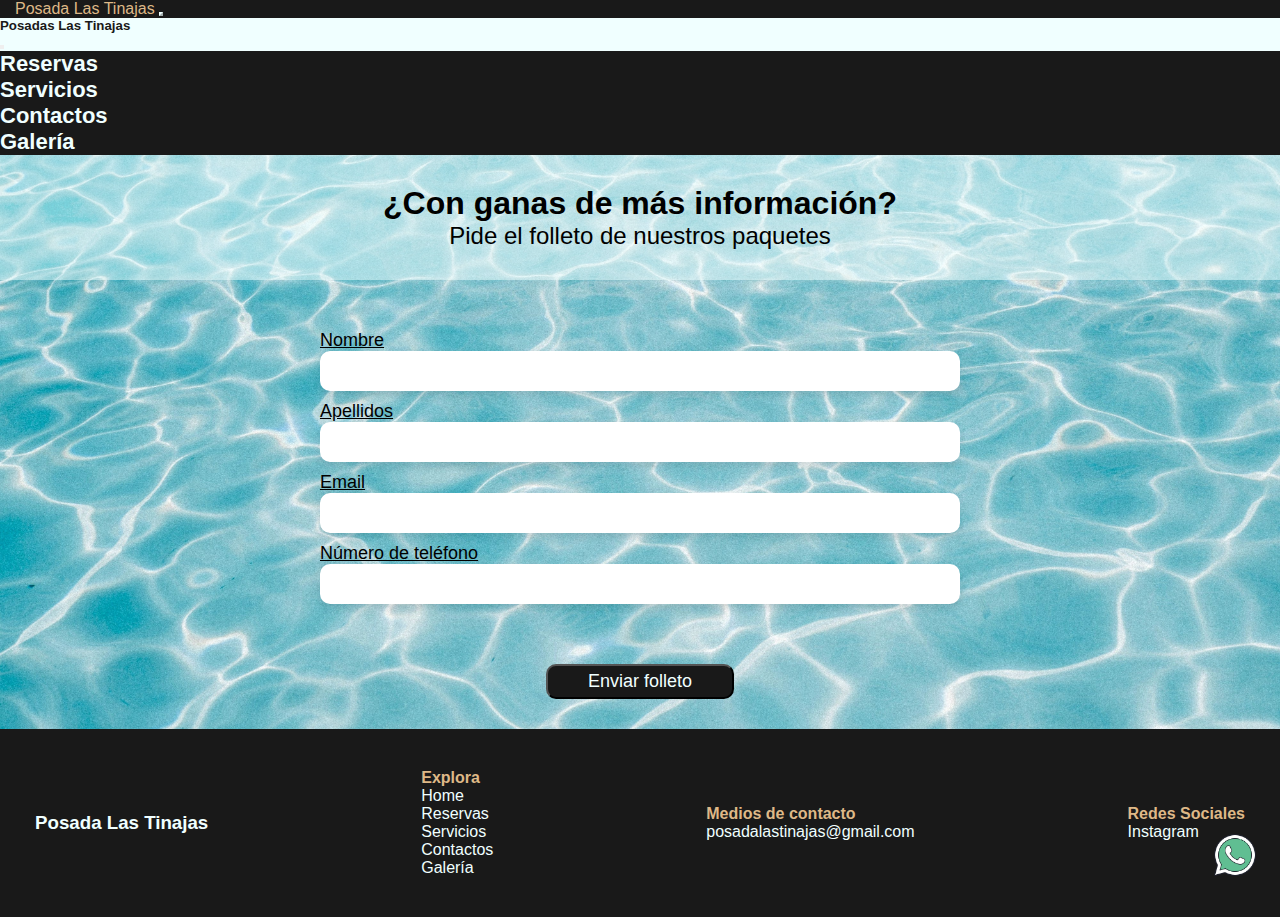
<file: pages/contactos.html>
<!DOCTYPE html>
<html lang="es">

<head>
    <meta charset="UTF-8">
    <meta name="viewport" content="width=device-width, initial-scale=1, shrink-to-fit=no">

    <!-- Primary Meta Tags -->
    <title>Posada Las Tinajas - Tu escape a la naturaleza</title>
    <meta name="title" content="Posada Las Tinajas - Tu escape a la naturaleza" />
    <meta name="description"
        content="¡Descubre la serenidad y el encanto de la naturaleza en Posada Las Tinajas! Sumérgete en una experiencia familiar inolvidable mientras disfrutas de nuestra posada ubicada en un entorno natural exuberante." />
    <meta name="keywords"
        content="posada, naturaleza, relajación, piscina, posada turistica, turismo, alojamiento, poasda familiar, refugio natural, relax">

    <!-- Open Graph / Facebook -->
    <meta property="og:type" content="website" />
    <meta property="og:url" content="https://github.com/SalcClaudia/PreEntrega3-Salcedo" />
    <meta property="og:title" content="Posada Las Tinajas - Tu escape a la naturaleza" />
    <meta property="og:description"
        content="¡Descubre la serenidad y el encanto de la naturaleza en Posada Las Tinajas! Sumérgete en una experiencia familiar inolvidable mientras disfrutas de nuestra posada ubicada en un entorno natural exuberante." />
    <meta property="og:image" content="https://metatags.io/images/meta-tags.png" />

    <!-- Twitter -->
    <meta property="twitter:card" content="summary_large_image" />
    <meta property="twitter:url" content="https://github.com/SalcClaudia/PreEntrega3-Salcedo" />
    <meta property="twitter:title" content="Posada Las Tinajas - Tu escape a la naturaleza" />
    <meta property="twitter:description"
        content="¡Descubre la serenidad y el encanto de la naturaleza en Posada Las Tinajas! Sumérgete en una experiencia familiar inolvidable mientras disfrutas de nuestra posada ubicada en un entorno natural exuberante." />
    <meta property="twitter:image" content="https://metatags.io/images/meta-tags.png" />

    <link href="https://cdn.jsdelivr.net/npm/bootstrap@5.3.2/dist/css/bootstrap.min.css" rel="stylesheet"
        integrity="sha384-T3c6CoIi6uLrA9TneNEoa7RxnatzjcDSCmG1MXxSR1GAsXEV/Dwwykc2MPK8M2HN" crossorigin="anonymous">

    <link rel="icon" href="../assets/favicon/favicon.ico" type="image/x-icon">

    <!--link de css-->
    <link rel="stylesheet" href="../css/style.css">

    <title>Contactos</title>
</head>

<body>
    <header>
        <!--navbar-->
        <nav class="navbar navbar-expand-lg sticky-top">
            <section class="container-fluid p-2">
                <a class="navbar-brand fs-3 fw-bold" href="../index.html">Posada Las Tinajas</a>
    
                <button class="navbar-toggler" type="button" data-toggle="collapse" data-bs-toggle="offcanvas"
                    data-bs-target="#offcanvasNavbar" aria-controls="offcanvasNavbar" aria-label="Toggle navigation">
                    <span class="navbar-toggler-icon"></span>
                </button>
                <article class="offcanvas offcanvas-end" tabindex="-1" id="offcanvasNavbar"
                    aria-labelledby="offcanvasNavbarLabel">
                    <div class="offcanvas-header">
                        <h5 class="offcanvas-title" id="offcanvasNavbarLabel">Posadas Las Tinajas</h5>
                        <button type="button" class="btn-close" data-bs-dismiss="offcanvas" aria-label="Close"></button>
                    </div>
                    <article class="offcanvas-body">
                        <ul class="navbar-nav justify-content-end flex-grow-1 pe-3">
                            <li class="nav-item">
                                <a class="nav-link" aria-current="page" href="../pages/reservas.html">Reservas</a>
                            </li>
                            <li class="nav-item">
                                <a class="nav-link" aria-current="page" href="../pages/servicios.html">Servicios</a>
                            </li>
                            <li class="nav-item">
                                <a class="nav-link" aria-current="page" href="../pages/contactos.html">Contactos</a>
                            </li>
                            <li class="nav-item">
                                <a class="nav-link" aria-current="page" href="../pages/galeria.html">Galería</a>
                            </li>
                        </ul>
                    </article>
                </article>
            </section>
        </nav>
    </header>
    

    <main>
        <section class="container-contacts">
            <article class="contacts-title">
                <h1>¿Con ganas de más información?</h1>
                <p>Pide el folleto de nuestros paquetes</p>
            </article>


            <form class="container-form">
                <section class="section-form">
                    <label for="nombre">Nombre</label>
                    <div>
                        <input type="text" id="nombre">
                    </div>
                </section>
                <section class="section-form">
                    <label for="lastname">Apellidos</label>
                    <div>
                        <input type="text" id="lastname">
                    </div>
                </section>
                <section class="section-form">
                    <label for="correo">Email</label>
                    <div>
                        <input type="email" id="correo">
                    </div>
                </section>
                <section class="section-form">
                    <label for="numero">Número de teléfono</label>
                    <div>
                        <input type="number" id="numero">
                    </div>
                </section>
            </form>

            <section class="cont-btn">
                <button type="submit" class="btn-contact">Enviar folleto</button>
            </section>

        </section>

        <section>
            <a href="https://wa.me/1234567890" target="_blank" class="whats">
                <img src="../assets/Images/Whatsapp.png" alt="WhatsApp" class="whats">
            </a>
        </section>

    </main>

    <!--footer-->
    <footer class="footer-class">
        <section class="footer-title">
            <h3>Posada Las Tinajas</h3>
        </section>
        <section>
            <ul class="footer-links">
                <h4>Explora</h4>
                <li><a href="../index.html">Home</a></li>
                <li><a href="reservas.html">Reservas</a></li>
                <li><a href="servicios.html">Servicios</a></li>
                <li><a href="contactos.html">Contactos</a></li>
                <li><a href="galeria.html">Galería</a></li>
            </ul>
        </section>
        <section class="footer-contact">
            <h4>Medios de contacto</h4>
            <li><a href="posadalastinajas@gmail.com">posadalastinajas@gmail.com</a></li>
        </section>
        <section class="footer-socials">
            <h4>Redes Sociales</h4>
            <li><a href="https://www.instagram.com/posadalastinajas/" target="_blank">Instagram</a></li>
        </section>
    </footer>

    <script src="https://cdn.jsdelivr.net/npm/bootstrap@5.3.2/dist/js/bootstrap.bundle.min.js"
        integrity="sha384-C6RzsynM9kWDrMNeT87bh95OGNyZPhcTNXj1NW7RuBCsyN/o0jlpcV8Qyq46cDfL"
        crossorigin="anonymous"></script>
</body>

</html>
</file>
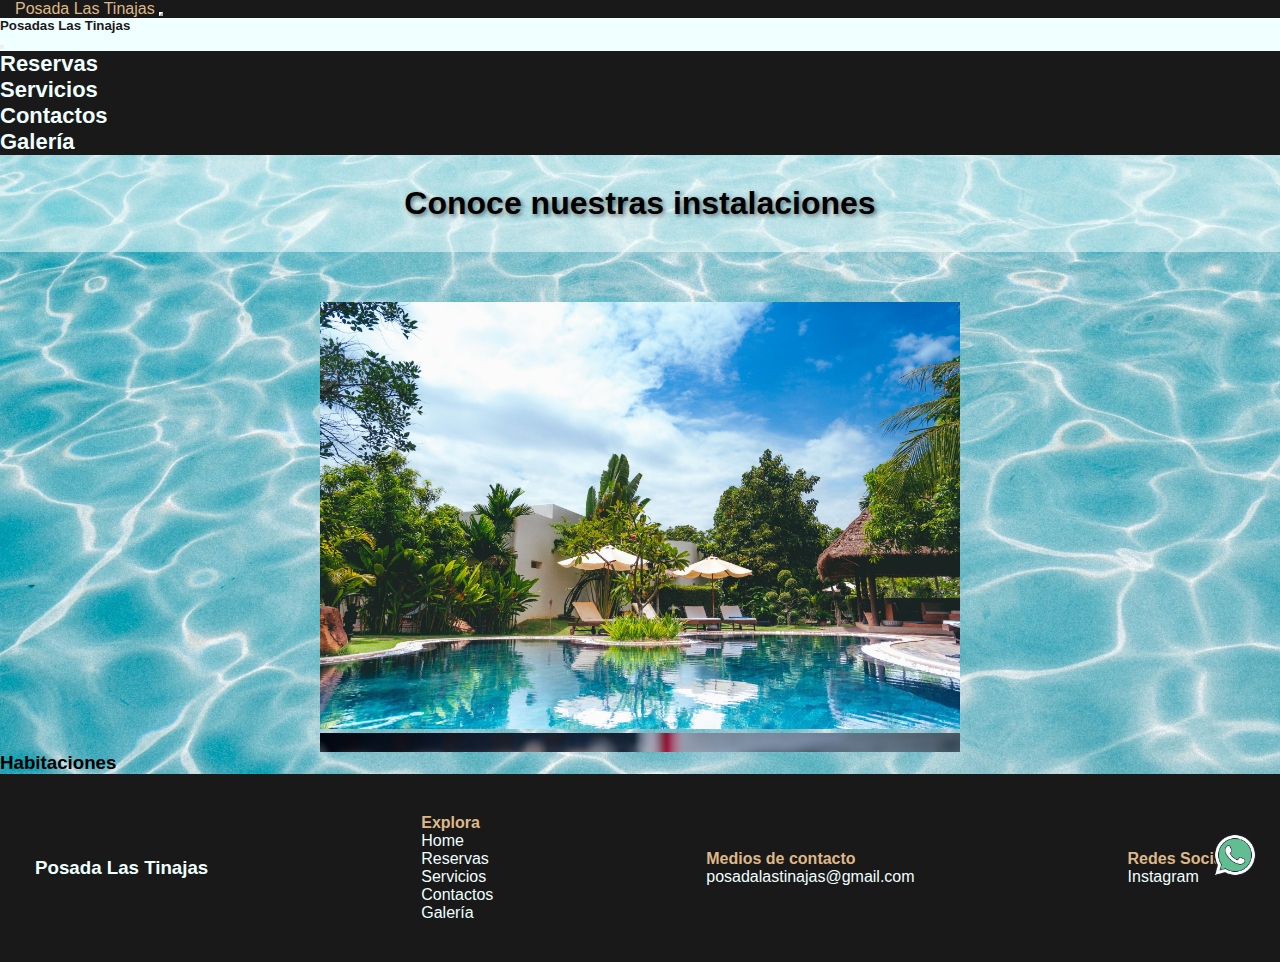
<file: pages/galeria.html>
<!DOCTYPE html>
<html lang="es">

<head>
    <meta charset="UTF-8">
    <meta name="viewport" content="width=device-width, initial-scale=1, shrink-to-fit=no">

    <!-- Primary Meta Tags -->
    <title>Posada Las Tinajas - Tu escape a la naturaleza</title>
    <meta name="title" content="Posada Las Tinajas - Tu escape a la naturaleza" />
    <meta name="description"
        content="¡Descubre la serenidad y el encanto de la naturaleza en Posada Las Tinajas! Sumérgete en una experiencia familiar inolvidable mientras disfrutas de nuestra posada ubicada en un entorno natural exuberante." />
    <meta name="keywords"
        content="posada, naturaleza, relajación, piscina, posada turistica, turismo, alojamiento, poasda familiar, refugio natural, relax">

    <!-- Open Graph / Facebook -->
    <meta property="og:type" content="website" />
    <meta property="og:url" content="https://github.com/SalcClaudia/PreEntrega3-Salcedo" />
    <meta property="og:title" content="Posada Las Tinajas - Tu escape a la naturaleza" />
    <meta property="og:description"
        content="¡Descubre la serenidad y el encanto de la naturaleza en Posada Las Tinajas! Sumérgete en una experiencia familiar inolvidable mientras disfrutas de nuestra posada ubicada en un entorno natural exuberante." />
    <meta property="og:image" content="https://metatags.io/images/meta-tags.png" />

    <!-- Twitter -->
    <meta property="twitter:card" content="summary_large_image" />
    <meta property="twitter:url" content="https://github.com/SalcClaudia/PreEntrega3-Salcedo" />
    <meta property="twitter:title" content="Posada Las Tinajas - Tu escape a la naturaleza" />
    <meta property="twitter:description"
        content="¡Descubre la serenidad y el encanto de la naturaleza en Posada Las Tinajas! Sumérgete en una experiencia familiar inolvidable mientras disfrutas de nuestra posada ubicada en un entorno natural exuberante." />
    <meta property="twitter:image" content="https://metatags.io/images/meta-tags.png" />

    <link href="https://cdn.jsdelivr.net/npm/bootstrap@5.3.2/dist/css/bootstrap.min.css" rel="stylesheet"
        integrity="sha384-T3c6CoIi6uLrA9TneNEoa7RxnatzjcDSCmG1MXxSR1GAsXEV/Dwwykc2MPK8M2HN" crossorigin="anonymous">

    <link rel="icon" href="../assets/favicon/favicon.ico" type="image/x-icon">

    <!--link de css-->
    <link rel="stylesheet" href="../css/style.css">

    <title>Galería</title>
</head>

<body>
    <header>
        <!--navbar-->
        <nav class="navbar navbar-expand-lg sticky-top">
            <section class="container-fluid p-2">
                <a class="navbar-brand fs-3 fw-bold" href="../index.html">Posada Las Tinajas</a>

                <button class="navbar-toggler" type="button" data-toggle="collapse" data-bs-toggle="offcanvas"
                    data-bs-target="#offcanvasNavbar" aria-controls="offcanvasNavbar" aria-label="Toggle navigation">
                    <span class="navbar-toggler-icon"></span>
                </button>
                <article class="offcanvas offcanvas-end" tabindex="-1" id="offcanvasNavbar"
                    aria-labelledby="offcanvasNavbarLabel">
                    <div class="offcanvas-header">
                        <h5 class="offcanvas-title" id="offcanvasNavbarLabel">Posadas Las Tinajas</h5>
                        <button type="button" class="btn-close" data-bs-dismiss="offcanvas" aria-label="Close"></button>
                    </div>
                    <article class="offcanvas-body">
                        <ul class="navbar-nav justify-content-end flex-grow-1 pe-3">
                            <li class="nav-item">
                                <a class="nav-link" aria-current="page" href="../pages/reservas.html">Reservas</a>
                            </li>
                            <li class="nav-item">
                                <a class="nav-link" aria-current="page" href="../pages/servicios.html">Servicios</a>
                            </li>
                            <li class="nav-item">
                                <a class="nav-link" aria-current="page" href="../pages/contactos.html">Contactos</a>
                            </li>
                            <li class="nav-item">
                                <a class="nav-link" aria-current="page" href="../pages/galeria.html">Galería</a>
                            </li>
                        </ul>
                    </article>
                </article>
            </section>
        </nav>
    </header>

    <main>

        <section class="title-gallery">
            <article class="gallery-h1">
                <h1>Conoce nuestras instalaciones</h1>
            </article>
        </section>

        <section id="carouselExampleAutoplaying" class="carousel slide border"
            data-bs-ride="carousel">
            <article class="carousel-inner">
                <div class="carousel-item active">
                    <img src="../assets/Images/card-index.jpg" class="d-block w-100 img-fluid" alt="piscina tropical">
                </div>
                <div class="carousel-item">
                    <img src="../assets/Images/restaurant.jpg" class="d-block w-100 img-fluid" alt="mesero con bebidas">
                </div>
                <div class="carousel-item overflow-hidden">
                    <img src="../assets/Images/macaw.jpg" class="d-block w-100 img-fluid" alt="guacamaya volando">
                </div>
            </article>
            <button class="carousel-control-prev" type="button" data-bs-target="#carouselExampleAutoplaying"
                data-bs-slide="prev">
                <span class="carousel-control-prev-icon" aria-hidden="true"></span>
                <span class="visually-hidden">Previous</span>
            </button>
            <button class="carousel-control-next" type="button" data-bs-target="#carouselExampleAutoplaying"
                data-bs-slide="next">
                <span class="carousel-control-next-icon" aria-hidden="true"></span>
                <span class="visually-hidden">Next</span>
            </button>
        </section>

        <section>
            <h3>Habitaciones</h3>
        </section>


        <section>
            <a href="https://wa.me/1234567890" target="_blank" class="whats">
                <img src="../assets/Images/Whatsapp.png" alt="WhatsApp" class="whats">
            </a>
        </section>

    </main>

    <!--footer-->
    <footer class="footer-class">
        <section class="footer-title">
            <h3>Posada Las Tinajas</h3>
        </section>
        <section>
            <ul class="footer-links">
                <h4>Explora</h4>
                <li><a href="../index.html">Home</a></li>
                <li><a href="reservas.html">Reservas</a></li>
                <li><a href="servicios.html">Servicios</a></li>
                <li><a href="contactos.html">Contactos</a></li>
                <li><a href="galeria.html">Galería</a></li>
            </ul>
        </section>
        <section class="footer-contact">
            <h4>Medios de contacto</h4>
            <li><a href="posadalastinajas@gmail.com">posadalastinajas@gmail.com</a></li>
        </section>
        <section class="footer-socials">
            <h4>Redes Sociales</h4>
            <li><a href="https://www.instagram.com/posadalastinajas/" target="_blank">Instagram</a></li>
        </section>
    </footer>

    <script src="https://cdn.jsdelivr.net/npm/bootstrap@5.3.2/dist/js/bootstrap.bundle.min.js"
        integrity="sha384-C6RzsynM9kWDrMNeT87bh95OGNyZPhcTNXj1NW7RuBCsyN/o0jlpcV8Qyq46cDfL"
        crossorigin="anonymous"></script>
</body>

</html>
</file>
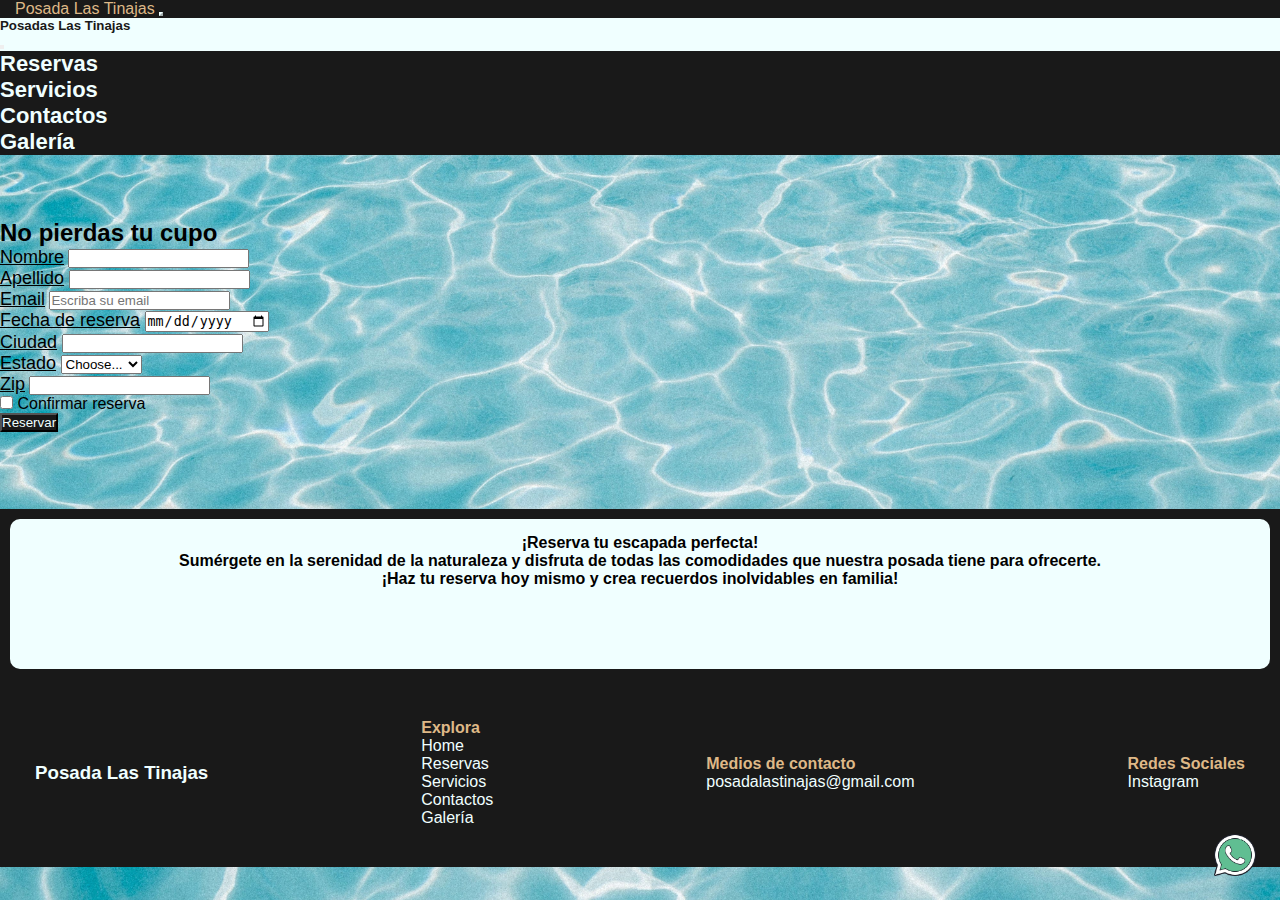
<file: pages/reservas.html>
<!DOCTYPE html>
<html lang="es">

<head>
    <meta charset="UTF-8">
    <meta name="viewport" content="width=device-width, initial-scale=1, shrink-to-fit=no">

    <!-- Primary Meta Tags -->
    <title>Posada Las Tinajas - Tu escape a la naturaleza</title>
    <meta name="title" content="Posada Las Tinajas - Tu escape a la naturaleza" />
    <meta name="description"
        content="¡Descubre la serenidad y el encanto de la naturaleza en Posada Las Tinajas! Sumérgete en una experiencia familiar inolvidable mientras disfrutas de nuestra posada ubicada en un entorno natural exuberante." />
    <meta name="keywords"
        content="posada, naturaleza, relajación, piscina, posada turistica, turismo, alojamiento, poasda familiar, refugio natural, relax">

    <!-- Open Graph / Facebook -->
    <meta property="og:type" content="website" />
    <meta property="og:url" content="https://github.com/SalcClaudia/PreEntrega3-Salcedo" />
    <meta property="og:title" content="Posada Las Tinajas - Tu escape a la naturaleza" />
    <meta property="og:description"
        content="¡Descubre la serenidad y el encanto de la naturaleza en Posada Las Tinajas! Sumérgete en una experiencia familiar inolvidable mientras disfrutas de nuestra posada ubicada en un entorno natural exuberante." />
    <meta property="og:image" content="https://metatags.io/images/meta-tags.png" />

    <!-- Twitter -->
    <meta property="twitter:card" content="summary_large_image" />
    <meta property="twitter:url" content="https://github.com/SalcClaudia/PreEntrega3-Salcedo" />
    <meta property="twitter:title" content="Posada Las Tinajas - Tu escape a la naturaleza" />
    <meta property="twitter:description"
        content="¡Descubre la serenidad y el encanto de la naturaleza en Posada Las Tinajas! Sumérgete en una experiencia familiar inolvidable mientras disfrutas de nuestra posada ubicada en un entorno natural exuberante." />
    <meta property="twitter:image" content="https://metatags.io/images/meta-tags.png" />

    <!--link de bootstrap-->
    <link href="https://cdn.jsdelivr.net/npm/bootstrap@5.3.2/dist/css/bootstrap.min.css" rel="stylesheet"
        integrity="sha384-T3c6CoIi6uLrA9TneNEoa7RxnatzjcDSCmG1MXxSR1GAsXEV/Dwwykc2MPK8M2HN" crossorigin="anonymous">

    <link rel="icon" href="../assets/favicon/favicon.ico" type="image/x-icon">

    <!--link de css-->
    <link rel="stylesheet" href="../css/style.css">

    <title>Reservas</title>
</head>

<body>
    <header>
        <!--navbar-->
        <nav class="navbar navbar-expand-lg sticky-top">
            <section class="container-fluid p-2">
                <a class="navbar-brand fs-3 fw-bold" href="../index.html">Posada Las Tinajas</a>
    
                <button class="navbar-toggler" type="button" data-toggle="collapse" data-bs-toggle="offcanvas"
                    data-bs-target="#offcanvasNavbar" aria-controls="offcanvasNavbar" aria-label="Toggle navigation">
                    <span class="navbar-toggler-icon"></span>
                </button>
                <article class="offcanvas offcanvas-end" tabindex="-1" id="offcanvasNavbar"
                    aria-labelledby="offcanvasNavbarLabel">
                    <div class="offcanvas-header">
                        <h5 class="offcanvas-title" id="offcanvasNavbarLabel">Posadas Las Tinajas</h5>
                        <button type="button" class="btn-close" data-bs-dismiss="offcanvas" aria-label="Close"></button>
                    </div>
                    <article class="offcanvas-body">
                        <ul class="navbar-nav justify-content-end flex-grow-1 pe-3">
                            <li class="nav-item">
                                <a class="nav-link" aria-current="page" href="../pages/reservas.html">Reservas</a>
                            </li>
                            <li class="nav-item">
                                <a class="nav-link" aria-current="page" href="../pages/servicios.html">Servicios</a>
                            </li>
                            <li class="nav-item">
                                <a class="nav-link" aria-current="page" href="../pages/contactos.html">Contactos</a>
                            </li>
                            <li class="nav-item">
                                <a class="nav-link" aria-current="page" href="../pages/galeria.html">Galería</a>
                            </li>
                        </ul>
                    </article>
                </article>
            </section>
        </nav>
    </header>
    
    <main>
        <section class="container custom-padding-top">
            <form class="row g-3 d-flex justify-content-center align-items-center">
                <h2 class="fw-bold">No pierdas tu cupo</h2>
                <section class="col-md-6">
                    <label for="name" class="form-label">Nombre</label>
                    <input type="text" class="form-control" id="name">
                </section>
                <section class="col-md-6">
                    <label for="apellido" class="form-label">Apellido</label>
                    <input type="text" class="form-control" id="apellido">
                </section>
                <section class="col-12">
                    <label for="email" class="form-label">Email</label>
                    <input type="email" class="form-control" id="email" placeholder="Escriba su email">
                </section>
                <section class="col-12">
                    <label for="fecha" class="form-label">Fecha de reserva</label>
                    <input type="date" class="form-control" id="fecha" placeholder="Escoja se fecha">
                </section>
                <section class="col-md-6">
                    <label for="inputCity" class="form-label">Ciudad</label>
                    <input type="text" class="form-control" id="inputCity">
                </section>
                <section class="col-md-4">
                    <label for="inputState" class="form-label">Estado</label>
                    <select id="inputState" class="form-select">
                        <option selected>Choose...</option>
                        <option>Yaracuy</option>
                        <option>Carabobo</option>
                        <option>Lara</option>
                    </select>
                </section>
                <section class="col-md-2">
                    <label for="inputZip" class="form-label">Zip</label>
                    <input type="text" class="form-control" id="inputZip">
                </section>
                <section class="col-12">
                    <section class="form-check">
                        <input class="form-check-input" type="checkbox" id="gridCheck">
                        <label class="form-check-label" for="gridCheck">Confirmar reserva</label>
                    </section>
                </section>
                <section class="col-12">
                    <button type="submit" class="btn">Reservar</button>
                </section>
            </form>
        </section>

        <section class="container-call">
            <section class="call-to-action">
                <h4>¡Reserva tu escapada perfecta!</h4>
                <h4>Sumérgete en la serenidad de la
                    naturaleza
                    y disfruta de todas las comodidades que nuestra posada tiene para ofrecerte.</h4>
                <h4>¡Haz tu reserva hoy
                    mismo y crea recuerdos inolvidables en familia!</h4>
            </section>
        </section>

        <section>
            <a href="https://wa.me/1234567890" target="_blank" class="whats">
                <img src="../assets/Images/Whatsapp.png" alt="WhatsApp" class="whats">
            </a>
        </section>

    </main>


    <!--footer-->
    <footer class="footer-class">
        <section class="footer-title">
            <h3>Posada Las Tinajas</h3>
        </section>
        <section>
            <ul class="footer-links">
                <h4>Explora</h4>
                <li><a href="../index.html">Home</a></li>
                <li><a href="reservas.html">Reservas</a></li>
                <li><a href="servicios.html">Servicios</a></li>
                <li><a href="contactos.html">Contactos</a></li>
                <li><a href="galeria.html">Galería</a></li>
            </ul>
        </section>
        <section class="footer-contact">
            <h4>Medios de contacto</h4>
            <li><a href="posadalastinajas@gmail.com">posadalastinajas@gmail.com</a></li>
        </section>
        <section class="footer-socials">
            <h4>Redes Sociales</h4>
            <li><a href="https://www.instagram.com/posadalastinajas/" target="_blank">Instagram</a></li>
        </section>
    </footer>

    <script src="https://cdn.jsdelivr.net/npm/bootstrap@5.3.2/dist/js/bootstrap.bundle.min.js"
        integrity="sha384-C6RzsynM9kWDrMNeT87bh95OGNyZPhcTNXj1NW7RuBCsyN/o0jlpcV8Qyq46cDfL"
        crossorigin="anonymous"></script>
</body>

</html>
</file>
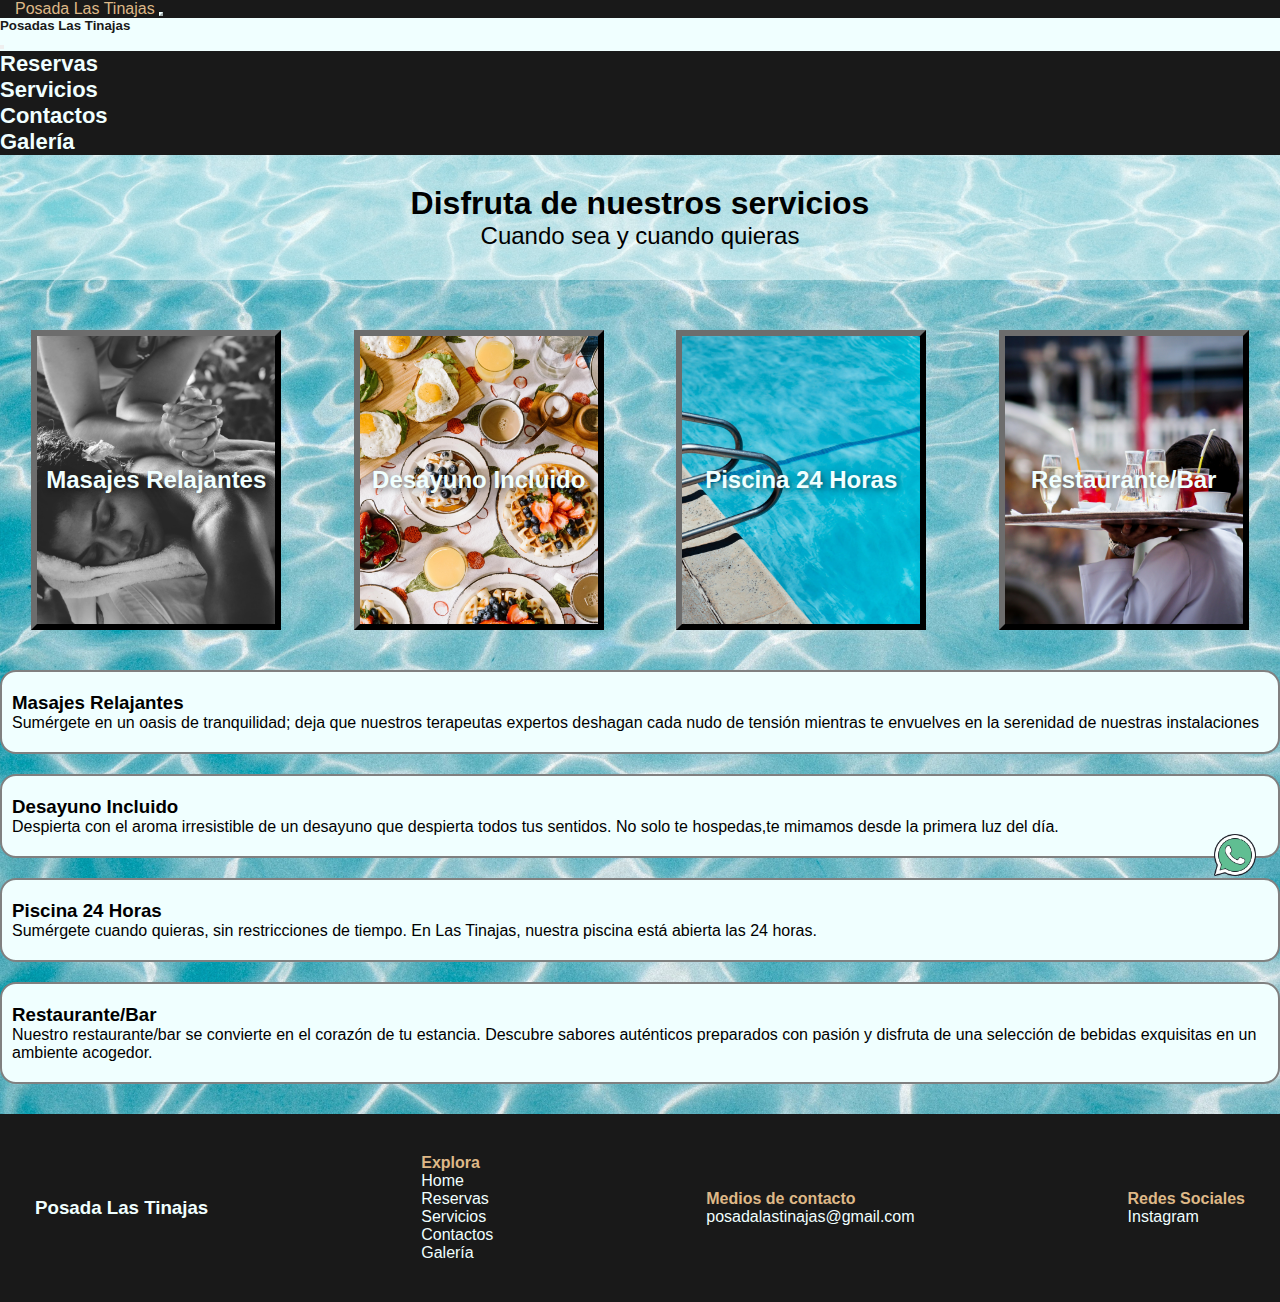
<file: pages/servicios.html>
<!DOCTYPE html>
<html lang="es">

<head>
    <meta charset="UTF-8">
    <meta name="viewport" content="width=device-width, initial-scale=1, shrink-to-fit=no">

    <!-- Primary Meta Tags -->
    <title>Posada Las Tinajas - Tu escape a la naturaleza</title>
    <meta name="title" content="Posada Las Tinajas - Tu escape a la naturaleza" />
    <meta name="description"
        content="¡Descubre la serenidad y el encanto de la naturaleza en Posada Las Tinajas! Sumérgete en una experiencia familiar inolvidable mientras disfrutas de nuestra posada ubicada en un entorno natural exuberante." />
    <meta name="keywords"
        content="posada, naturaleza, relajación, piscina, posada turistica, turismo, alojamiento, poasda familiar, refugio natural, relax">

    <!-- Open Graph / Facebook -->
    <meta property="og:type" content="website" />
    <meta property="og:url" content="https://github.com/SalcClaudia/PreEntrega3-Salcedo" />
    <meta property="og:title" content="Posada Las Tinajas - Tu escape a la naturaleza" />
    <meta property="og:description"
        content="¡Descubre la serenidad y el encanto de la naturaleza en Posada Las Tinajas! Sumérgete en una experiencia familiar inolvidable mientras disfrutas de nuestra posada ubicada en un entorno natural exuberante." />
    <meta property="og:image" content="https://metatags.io/images/meta-tags.png" />

    <!-- Twitter -->
    <meta property="twitter:card" content="summary_large_image" />
    <meta property="twitter:url" content="https://github.com/SalcClaudia/PreEntrega3-Salcedo" />
    <meta property="twitter:title" content="Posada Las Tinajas - Tu escape a la naturaleza" />
    <meta property="twitter:description"
        content="¡Descubre la serenidad y el encanto de la naturaleza en Posada Las Tinajas! Sumérgete en una experiencia familiar inolvidable mientras disfrutas de nuestra posada ubicada en un entorno natural exuberante." />
    <meta property="twitter:image" content="https://metatags.io/images/meta-tags.png" />

    <link href="https://cdn.jsdelivr.net/npm/bootstrap@5.3.2/dist/css/bootstrap.min.css" rel="stylesheet"
        integrity="sha384-T3c6CoIi6uLrA9TneNEoa7RxnatzjcDSCmG1MXxSR1GAsXEV/Dwwykc2MPK8M2HN" crossorigin="anonymous">

    <link rel="icon" href="../assets/favicon/favicon.ico" type="image/x-icon">

    <!--link de css-->
    <link rel="stylesheet" href="../css/style.css">

    <title>Servicios</title>
</head>

<body>
    <header>
        <!--navbar-->
        <nav class="navbar navbar-expand-lg sticky-top">
            <section class="container-fluid p-2">
                <a class="navbar-brand fs-3 fw-bold" href="../index.html">Posada Las Tinajas</a>

                <button class="navbar-toggler" type="button" data-toggle="collapse" data-bs-toggle="offcanvas"
                    data-bs-target="#offcanvasNavbar" aria-controls="offcanvasNavbar" aria-label="Toggle navigation">
                    <span class="navbar-toggler-icon"></span>
                </button>
                <article class="offcanvas offcanvas-end" tabindex="-1" id="offcanvasNavbar"
                    aria-labelledby="offcanvasNavbarLabel">
                    <div class="offcanvas-header">
                        <h5 class="offcanvas-title" id="offcanvasNavbarLabel">Posadas Las Tinajas</h5>
                        <button type="button" class="btn-close" data-bs-dismiss="offcanvas" aria-label="Close"></button>
                    </div>
                    <article class="offcanvas-body">
                        <ul class="navbar-nav justify-content-end flex-grow-1 pe-3">
                            <li class="nav-item">
                                <a class="nav-link" aria-current="page" href="../pages/reservas.html">Reservas</a>
                            </li>
                            <li class="nav-item">
                                <a class="nav-link" aria-current="page" href="../pages/servicios.html">Servicios</a>
                            </li>
                            <li class="nav-item">
                                <a class="nav-link" aria-current="page" href="../pages/contactos.html">Contactos</a>
                            </li>
                            <li class="nav-item">
                                <a class="nav-link" aria-current="page" href="../pages/galeria.html">Galería</a>
                            </li>
                        </ul>
                    </article>
                </article>
            </section>
        </nav>
    </header>

    <main>
        <section class="container-h1">
            <article class="servicios-h1">
                <h1>Disfruta de nuestros servicios</h1>
                <p>Cuando sea y cuando quieras</p>
            </article>
        </section>

        <section class="container_servi">
            <article class="servi container-fluid">
                <h2 class="servi-title"><a href="#masajesrelajantes">Masajes Relajantes</a></h2>
                <img src="../assets/Images/massage.jpg" alt="chica recibiendo masaje">
            </article>

            <article class="servi">
                <h2 class="servi-title"><a href="#desayunoincluido">Desayuno Incluido</a></h2>
                <img src="../assets/Images/breakfast.jpg" alt="desayuno">
            </article>

            <article class="servi">
                <h2 class="servi-title"><a href="#piscina24horas">Piscina 24 Horas</a></h2>
                <img src="../assets/Images/pool.jpg" alt="orilla de piscina">
            </article>

            <article class="servi">
                <h2 class="servi-title"><a href="#restaurante/bar">Restaurante/Bar</a></h2>
                <img src="../assets/Images/restaurant.jpg" alt="mesero con bebidas">
            </article>
        </section>

        <section class="info-service">
            <div class="info_service">
                <article class="info" id="masajesrelajantes">
                    <h3>Masajes Relajantes</h3>
                    <p>Sumérgete en un oasis de tranquilidad; deja que nuestros terapeutas expertos deshagan cada nudo
                        de
                        tensión mientras te envuelves en la serenidad de nuestras instalaciones</p>
                </article>

                <article class="info" id="desayunoincluido">
                    <h3>Desayuno Incluido</h3>
                    <p>Despierta con el aroma irresistible de un desayuno que despierta todos tus sentidos. No solo te
                        hospedas,te mimamos desde la primera luz del día.</p>
                </article>

                <article class="info" id="piscina24horas">
                    <h3>Piscina 24 Horas</h3>
                    <p>Sumérgete cuando quieras, sin restricciones de tiempo. En Las Tinajas, nuestra piscina está
                        abierta
                        las 24 horas.</p>
                </article>

                <article class="info" id="restaurante/bar">
                    <h3>Restaurante/Bar</h3>
                    <p>Nuestro restaurante/bar se convierte en el corazón de tu estancia. Descubre sabores auténticos
                        preparados con pasión y disfruta de una selección de bebidas exquisitas en un ambiente acogedor.
                    </p>
                </article>

            </div>
        </section>

        <section>
            <a href="https://wa.me/1234567890" target="_blank" class="whats">
                <img src="../assets/Images/Whatsapp.png" alt="WhatsApp" class="whats">
            </a>
        </section>
    </main>


    <!--footer-->
    <footer class="footer-class">
        <section class="footer-title">
            <h3>Posada Las Tinajas</h3>
        </section>
        <section>
            <ul class="footer-links">
                <h4>Explora</h4>
                <li><a href="../index.html">Home</a></li>
                <li><a href="reservas.html">Reservas</a></li>
                <li><a href="servicios.html">Servicios</a></li>
                <li><a href="contactos.html">Contactos</a></li>
                <li><a href="galeria.html">Galería</a></li>
            </ul>
        </section>
        <section class="footer-contact">
            <h4>Medios de contacto</h4>
            <li><a href="posadalastinajas@gmail.com">posadalastinajas@gmail.com</a></li>
        </section>
        <section class="footer-socials">
            <h4>Redes Sociales</h4>
            <li><a href="https://www.instagram.com/posadalastinajas/" target="_blank">Instagram</a></li>
        </section>
    </footer>

    <script src="https://cdn.jsdelivr.net/npm/bootstrap@5.3.2/dist/js/bootstrap.bundle.min.js"
        integrity="sha384-C6RzsynM9kWDrMNeT87bh95OGNyZPhcTNXj1NW7RuBCsyN/o0jlpcV8Qyq46cDfL"
        crossorigin="anonymous"></script>
</body>

</html>
</file>
<file: css/style.css>
@charset "UTF-8";
/*base*/
* {
  padding: 0;
  margin: 0;
  box-sizing: border-box;
}

body {
  font-family: Oswald, sans-serif, "Times New Roman", Times, serif;
  font-size: 16px;
}

a {
  text-decoration: none;
  color: azure;
}

li {
  list-style-type: none;
}

body {
  background-color: azure;
  background-image: url("../assets/Images/blue.jpg");
  background-size: cover;
  background-position: center;
  background-repeat: no-repeat;
  background-attachment: fixed;
}

.btn {
  background-color: #191919;
  color: azure;
}

.btn:hover {
  background-color: burlywood;
  color: #191919;
  transition: 0.5s;
  border-color: none;
}

/*componentes*/
/*navbar*/
.navbar {
  background-color: #191919;
  transition: top 0.3s;
}
.navbar-brand {
  padding-left: 15px;
  color: azure;
}
.navbar-brand:hover {
  background-color: transparent;
  color: burlywood;
  transition: 0.5s;
}
.navbar-toggler {
  size: 5px;
  border-color: azure;
  background-color: azure;
}
.navbar .nav-link {
  color: azure;
  font-size: 22px;
  font-family: Oswald, sans-serif, "Times New Roman", Times, serif;
  margin-right: 30px;
  font-weight: bold;
}
.navbar .link {
  color: azure;
  text-decoration: none;
  text-decoration: none;
}

.offcanvas-body {
  background-color: #191919;
}

.offcanvas {
  background-color: azure;
  color: #191919;
}

/*footer*/
footer {
  display: flex;
  justify-content: space-between;
  align-items: center;
  justify-items: center;
  background-color: #191919;
  color: azure;
  width: 100%;
  gap: 20px;
  padding: 40px 35px;
}
@media screen and (max-width: 576px) {
  footer {
    flex-direction: column;
  }
}
@media screen and (max-width: 768px) {
  footer {
    flex-direction: column;
  }
}
footer .footer-links,
footer .footer-socials,
footer .footer-contact {
  color: azure;
  padding: 0;
}
footer .footer-links,
footer .footer-socials,
footer .footer-contact,
footer a:hover {
  color: burlywood;
  transition: 0.5s;
}

/*layout*/
/*index*/
/*body*/
.container-title {
  text-align: center;
  color: #191919;
  padding-top: 5%;
  padding-bottom: 4.5%;
}
.container-title h1 {
  font-size: 5.5rem;
  text-transform: uppercase;
  text-transform: bolder;
  text-shadow: 2px 2px 4px rgba(0, 0, 0, 0.5);
}
@media screen and (max-width: 576px) {
  .container-title h1 {
    font-size: 1rem;
  }
}
@media screen and (max-width: 768px) {
  .container-title h1 {
    font-size: 3.2rem;
  }
}
@media screen and (max-width: 992px) {
  .container-title h1 {
    font-size: 4rem;
  }
}
@media screen and (max-width: 1200px) {
  .container-title h1 {
    font-size: 4.8rem;
  }
}

.container_general {
  display: flex;
  justify-items: center;
  justify-content: center;
  width: 100%;
  padding: 10px;
}
.container_general .container-card {
  width: 70%;
  height: 55%;
  text-align: center;
}
@media screen and (max-width: 576px) {
  .container_general .container-card {
    width: 100%;
  }
}
@media screen and (max-width: 768px) {
  .container_general .container-card {
    width: 92%;
  }
}
@media screen and (max-width: 992px) {
  .container_general .container-card {
    width: 90%;
  }
}
@media screen and (max-width: 1200px) {
  .container_general .container-card {
    width: 93%;
  }
}
.container_general .card {
  object-fit: cover;
  background-color: azure;
  box-shadow: 0 6px 10px 0 rgba(0, 0, 0, 0.1);
  border: 10px solid azure;
}
.container_general .card .card-title {
  font-size: 2.5rem;
}

.iframe-title {
  display: flex;
  align-items: center;
  justify-content: center;
  justify-items: center;
}
.iframe-title .maps-title {
  text-align: center;
}
.iframe-title .maps-title h2 {
  font-weight: bold;
}

.palm_container {
  position: relative;
  width: 100%;
  height: auto;
  padding-top: 5%;
  overflow: hidden;
}
.palm_container img {
  display: block;
  width: 100%;
  height: auto;
}

.palm_container h2 {
  position: absolute;
  top: 55%;
  left: 50%;
  transform: translate(-50%, -50%);
  color: azure;
  text-align: center;
  font-size: 150px;
  text-transform: uppercase;
  text-shadow: 3px 3px 5px rgba(0, 0, 0, 0.5);
}
@media screen and (max-width: 576px) {
  .palm_container h2 {
    font-size: 50px;
  }
}
@media screen and (max-width: 768px) {
  .palm_container h2 {
    font-size: 70px;
  }
}
@media screen and (max-width: 992px) {
  .palm_container h2 {
    font-size: 95px;
  }
}
@media screen and (max-width: 1200px) {
  .palm_container h2 {
    font-size: 98px;
  }
}

.about-us-container {
  display: flex;
  justify-content: center;
  justify-items: center;
  text-align: center;
  margin-bottom: 30px;
}
.about-us-container .about-us {
  width: 100%;
  height: 50%;
  background-color: azure;
}
.about-us-container .about-us .about-us-text {
  padding: 30px 5px;
}

.iframe-index {
  display: flex;
  justify-content: center;
  width: 100%;
  margin-bottom: 30px;
}

iframe {
  width: 90%;
}

/*WhatsApp icon*/
.whats {
  width: 60px;
  height: 60px;
  border-radius: 100%;
  position: fixed;
  bottom: 15px;
  right: 15px;
}

.custom-padding-top {
  padding-top: 5%;
  padding-bottom: 6%;
}

.form-label {
  text-decoration: underline;
  font-size: 18px;
}

.container-call {
  display: flex;
  text-align: center;
  background-color: #191919;
  padding: 10px;
  box-shadow: 0 4px 8px 0 rgba(0, 0, 0, 0.1);
}

.call-to-action {
  display: flex;
  align-items: center;
  width: 100%;
  height: 150px;
  flex-direction: column;
  background-color: azure;
  border-radius: 10px;
  padding-top: 15px;
}

.container-h1 {
  padding-bottom: 20px;
}

.servicios-h1 {
  align-items: center;
  text-align: center;
  background-color: rgba(240, 255, 255, 0.5);
  padding: 30px;
}
.servicios-h1 p {
  font-size: 1.5rem;
}

.servi {
  width: 80%;
  height: 300px;
  border: 6px outset #191919;
  display: flex;
  align-items: center;
  justify-content: center;
  position: relative;
  transition: 0.5s;
}
.servi:hover {
  transform: scale(1.1);
}

.container_servi {
  display: grid;
  justify-items: center;
  grid-template-columns: repeat(4, 1fr);
  gap: 10px;
  margin: 30px auto;
}
@media screen and (max-width: 576px) {
  .container_servi {
    grid-template-columns: 1fr;
  }
}
@media screen and (max-width: 768px) {
  .container_servi {
    grid-template-columns: 1fr;
  }
}
.container_servi .servi-title {
  grid-column: span 4;
}

.servi h2 {
  z-index: 3;
  color: azure;
  text-shadow: 2px 2px 6px rgba(0, 0, 0, 0.5);
}

.servi img {
  width: 100%;
  height: 100%;
  object-fit: cover;
  position: absolute;
}

.info-service {
  display: flex;
  justify-content: center;
  margin-top: 40px;
  width: 100%;
  margin-bottom: 30px;
}

.info_service {
  display: flex;
  flex-direction: column;
  gap: 20px;
}
@media screen and (max-width: 576px) {
  .info_service {
    margin: 10px 10px;
  }
}
@media screen and (max-width: 768px) {
  .info_service {
    margin: 10px 10px;
  }
}
@media screen and (max-width: 992px) {
  .info_service {
    margin: 10px 10px;
  }
}
@media screen and (max-width: 1200px) {
  .info_service {
    margin: 10px 10px;
  }
}

.info {
  padding: 20px 10px;
  background-color: azure;
  border-radius: 16px;
  border: 2px solid grey;
}

.container-contacts {
  display: flex;
  justify-content: center;
  align-items: center;
  justify-items: center;
  width: 100%;
  flex-direction: column;
  gap: 50px;
  margin-bottom: 30px;
}

.contacts-title {
  background-color: rgba(240, 255, 255, 0.5);
  align-items: center;
  text-align: center;
  padding: 30px;
  width: 100%;
}
.contacts-title p {
  font-size: 1.5rem;
}

.container-form {
  display: flex;
  justify-content: center;
  align-items: center;
  justify-items: center;
  width: 100%;
  flex-direction: column;
}

.container-form label {
  text-decoration: underline;
  font-size: 18px;
  margin-bottom: 10px;
}

.container-form input {
  width: 100%;
  height: 40px;
  border-radius: 10px;
  margin-bottom: 10px;
  border: none;
  padding-left: 15px;
  box-shadow: 0 4px 8px 0 rgba(0, 0, 0, 0.1);
}

.section-form {
  width: 50%;
}
@media screen and (max-width: 576px) {
  .section-form {
    width: 90%;
  }
}
@media screen and (max-width: 768px) {
  .section-form {
    width: 80%;
  }
}

.btn-contact {
  background-color: #191919;
  color: azure;
  font-size: 18px;
  padding: 5px 40px;
  border-radius: 10px;
}

.btn-contact:hover {
  background-color: burlywood;
  color: #191919;
  transition: 0.5s;
  border-color: none;
}

/*Galería*/
.title-gallery {
  width: 100%;
  align-items: center;
  text-align: center;
  background-color: rgba(240, 255, 255, 0.5);
  padding: 30px;
  text-shadow: 2px 2px 4px rgba(0, 0, 0, 0.5);
}

.carousel-item img {
  object-fit: cover;
  width: 100%;
  height: 100%;
}

#carouselExampleAutoplaying {
  max-width: 50%;
  max-height: 450px;
  margin: auto;
  margin-top: 50px;
  overflow: hidden;
}
@media screen and (max-width: 576px) {
  #carouselExampleAutoplaying {
    max-width: 100%;
  }
}

/*# sourceMappingURL=style.css.map */
</file>
